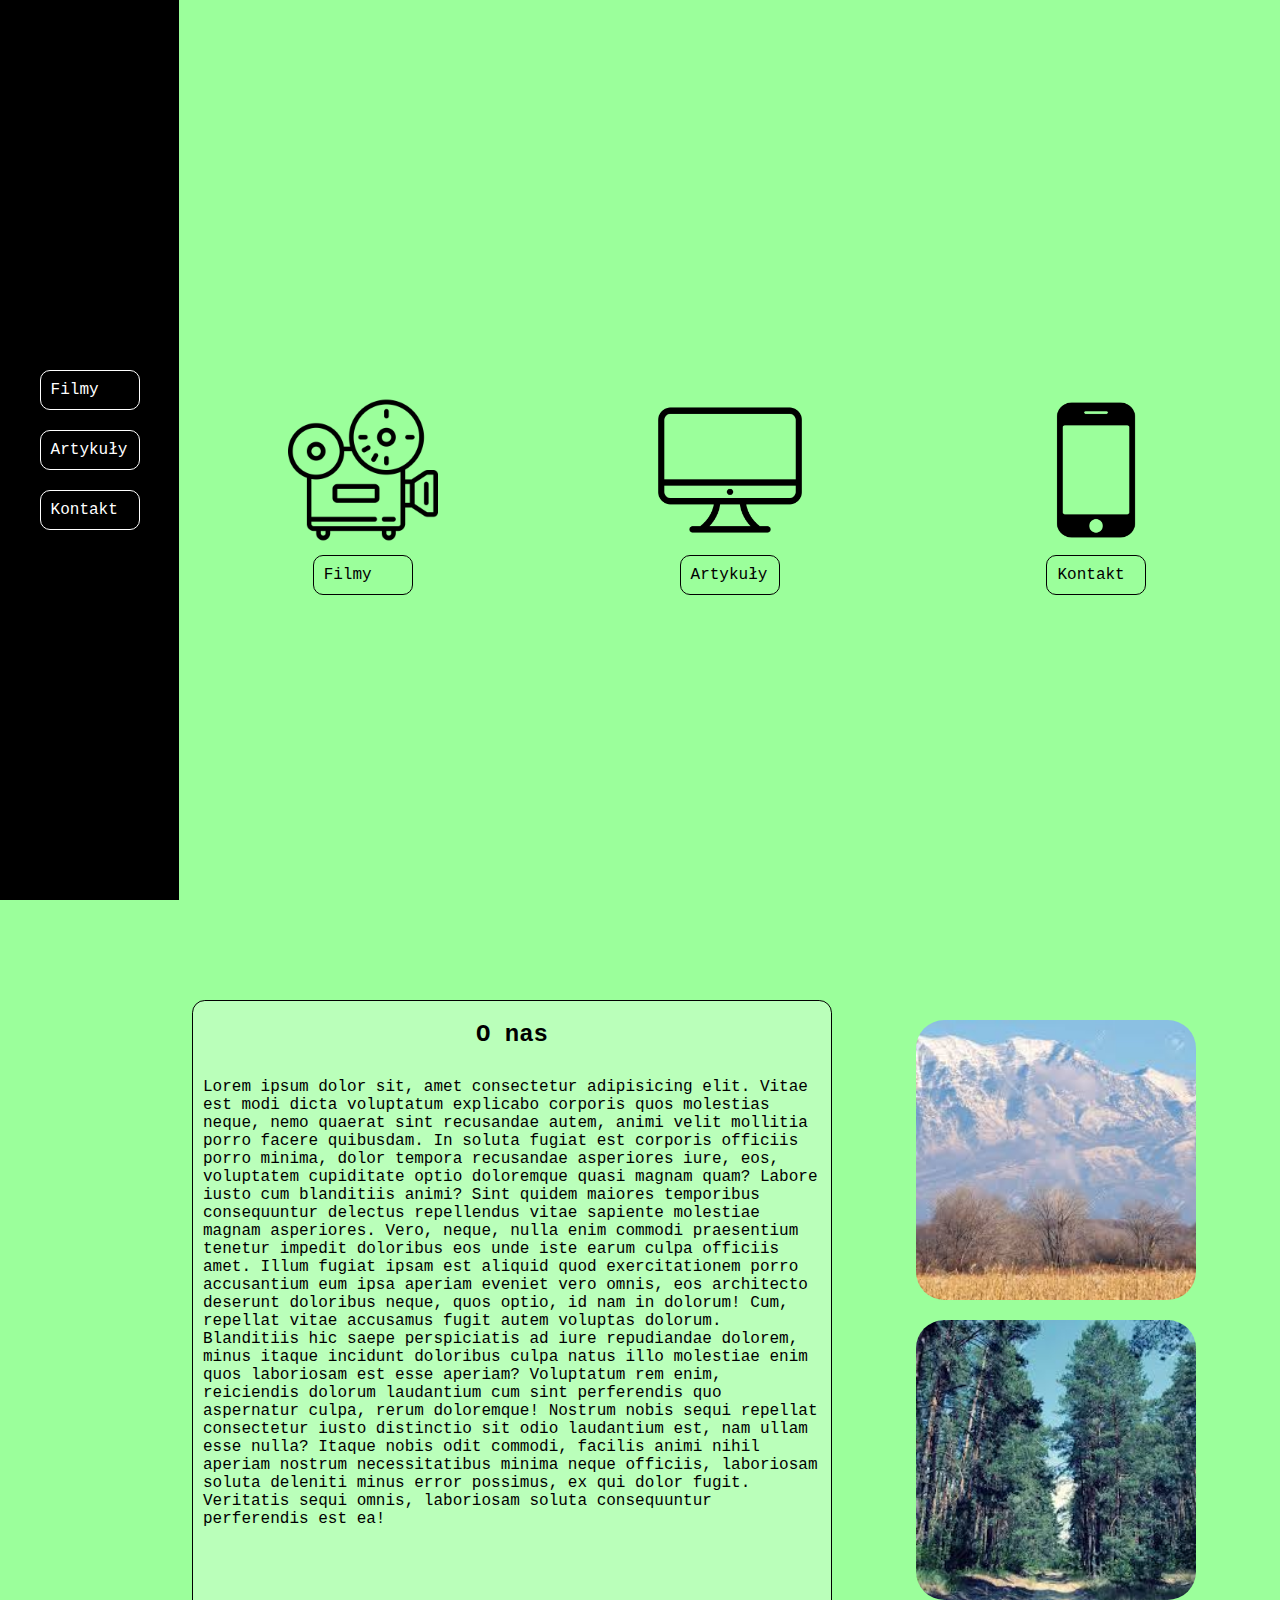
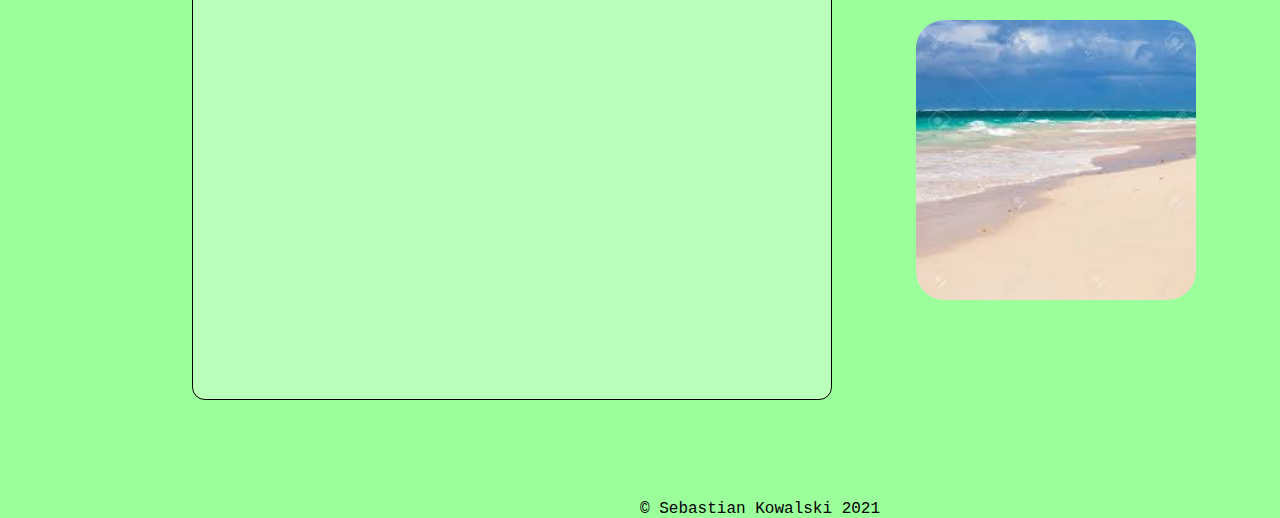
<file: index.html>
<!DOCTYPE html>
<html lang="en">

<head>
    <meta charset="UTF-8">
    <meta http-equiv="X-UA-Compatible" content="IE=edge">
    <meta name="viewport" content="width=device-width, initial-scale=1.0">
    <link rel="stylesheet" href="css/style.css">
    <title>Home</title>
</head>

<body>
    <nav class="nav">
        <a class="nav__lk" href="filmy.html">Filmy</a>
        <a class="nav__lk" href="artykuly.html">Artykuły</a>
        <a class="nav__lk" href="kontakt.html">Kontakt</a>
    </nav>
    <main class="main">
        <article class="main__article">
            <img class="article__image1" src="images/camera.png">
            <a class="article__title" href="filmy.html">Filmy</a>
        </article>
        <article class="main__article">
            <img class="article__image2" src="images/pc.png">
            <a class="article__title" href="artykuly.html">Artykuły</a>
        </article>
        <article class="main__article">
            <img class="article__image3" src="images/phone.png">
            <a class="article__title" href="kontakt.html">Kontakt</a>
        </article>
    </main>

    <section class="section">
        <h2 class="section__header">O nas</h2>
        <article class="section__article">Lorem ipsum dolor sit, amet consectetur adipisicing elit. Vitae est modi dicta
            voluptatum explicabo corporis quos molestias neque, nemo quaerat sint recusandae autem, animi velit mollitia
            porro facere quibusdam. In soluta fugiat est corporis officiis porro minima, dolor tempora recusandae
            asperiores iure, eos, voluptatem cupiditate optio doloremque quasi magnam quam? Labore iusto cum blanditiis
            animi? Sint quidem maiores temporibus consequuntur delectus repellendus vitae sapiente molestiae magnam
            asperiores. Vero, neque, nulla enim commodi praesentium tenetur impedit doloribus eos unde iste earum culpa
            officiis amet. Illum fugiat ipsam est aliquid quod exercitationem porro accusantium eum ipsa aperiam eveniet
            vero omnis, eos architecto deserunt doloribus neque, quos optio, id nam in dolorum! Cum, repellat vitae
            accusamus fugit autem voluptas dolorum. Blanditiis hic saepe perspiciatis ad iure repudiandae dolorem, minus
            itaque incidunt doloribus culpa natus illo molestiae enim quos laboriosam est esse aperiam? Voluptatum rem
            enim, reiciendis dolorum laudantium cum sint perferendis quo aspernatur culpa, rerum doloremque! Nostrum
            nobis sequi repellat consectetur iusto distinctio sit odio laudantium est, nam ullam esse nulla? Itaque
            nobis odit commodi, facilis animi nihil aperiam nostrum necessitatibus minima neque officiis, laboriosam
            soluta deleniti minus error possimus, ex qui dolor fugit. Veritatis sequi omnis, laboriosam soluta
            consequuntur perferendis est ea!</article>
    </section>
    <aside class="aside">
        <img src="images/side4.jpeg" class="aside__image">
        <img src="images/side3.jpeg" class="aside__image">
        <img src="images/side2.jpeg" class="aside__image">
    </aside>
    <footer class="footer">&copy; Sebastian Kowalski 2021</footer>
</body>

</html>
</file>
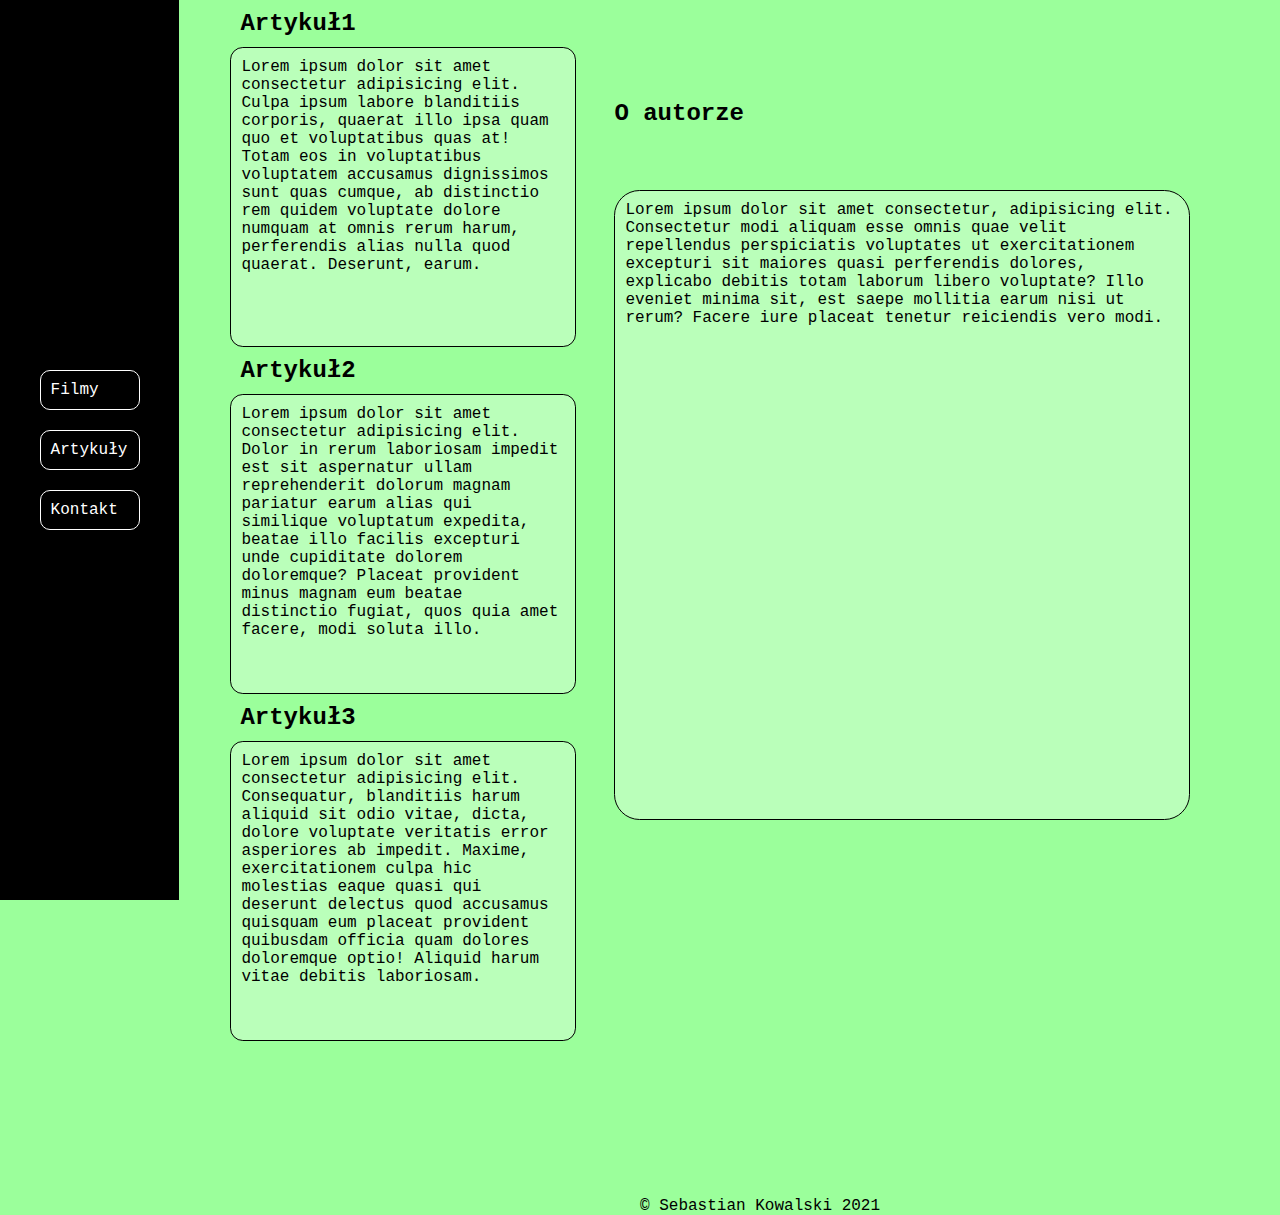
<file: artykuly.html>
<!DOCTYPE html>
<html lang="en">

<head>
    <meta charset="UTF-8">
    <meta http-equiv="X-UA-Compatible" content="IE=edge">
    <meta name="viewport" content="width=device-width, initial-scale=1.0">
    <link rel="stylesheet" href="css/artykuly.css">
    <title>Artykuły</title>
</head>

<body>
    <nav class="nav">
        <a class="nav__lk" href="filmy.html">Filmy</a>
        <a class="nav__lk" href="artykuly.html">Artykuły</a>
        <a class="nav__lk" href="kontakt.html">Kontakt</a>
    </nav>
    <main class="main">
        <h2 class="main__header">Artykuł1</h2>
        <article class="main__article">
            <a>Lorem ipsum dolor sit amet consectetur adipisicing elit. Culpa ipsum labore blanditiis corporis, quaerat
                illo ipsa quam quo et voluptatibus quas at! Totam eos in voluptatibus voluptatem accusamus dignissimos
                sunt quas cumque, ab distinctio rem quidem voluptate dolore numquam at omnis rerum harum, perferendis
                alias nulla quod quaerat. Deserunt, earum.</a>
        </article>
        <h2 class="main__header">Artykuł2</h2>
        <article class="main__article">
            <a>Lorem ipsum dolor sit amet consectetur adipisicing elit. Dolor in rerum laboriosam impedit est sit
                aspernatur ullam reprehenderit dolorum magnam pariatur earum alias qui similique voluptatum expedita,
                beatae illo facilis excepturi unde cupiditate dolorem doloremque? Placeat provident minus magnam eum
                beatae distinctio fugiat, quos quia amet facere, modi soluta illo.</a>
        </article>
        <h2 class="main__header">Artykuł3</h2>
        <article class="main__article">
            <a>Lorem ipsum dolor sit amet consectetur adipisicing elit. Consequatur, blanditiis harum aliquid sit odio
                vitae, dicta, dolore voluptate veritatis error asperiores ab impedit. Maxime, exercitationem culpa hic
                molestias eaque quasi qui deserunt delectus quod accusamus quisquam eum placeat provident quibusdam
                officia quam dolores doloremque optio! Aliquid harum vitae debitis laboriosam.</a>
        </article>
    </main>
    <aside class="aside">
        <h2 class="aside__header"> O autorze</h2>
        <a class="aside__text">Lorem ipsum dolor sit amet consectetur, adipisicing elit. Consectetur modi aliquam esse omnis quae velit
            repellendus perspiciatis voluptates ut exercitationem excepturi sit maiores quasi perferendis dolores,
            explicabo debitis totam laborum libero voluptate? Illo eveniet minima sit, est saepe mollitia earum nisi ut
            rerum? Facere iure placeat tenetur reiciendis vero modi.</a>
    </aside>
    <footer class="footer">&copy; Sebastian Kowalski 2021</footer>
</body>

</html>
</file>
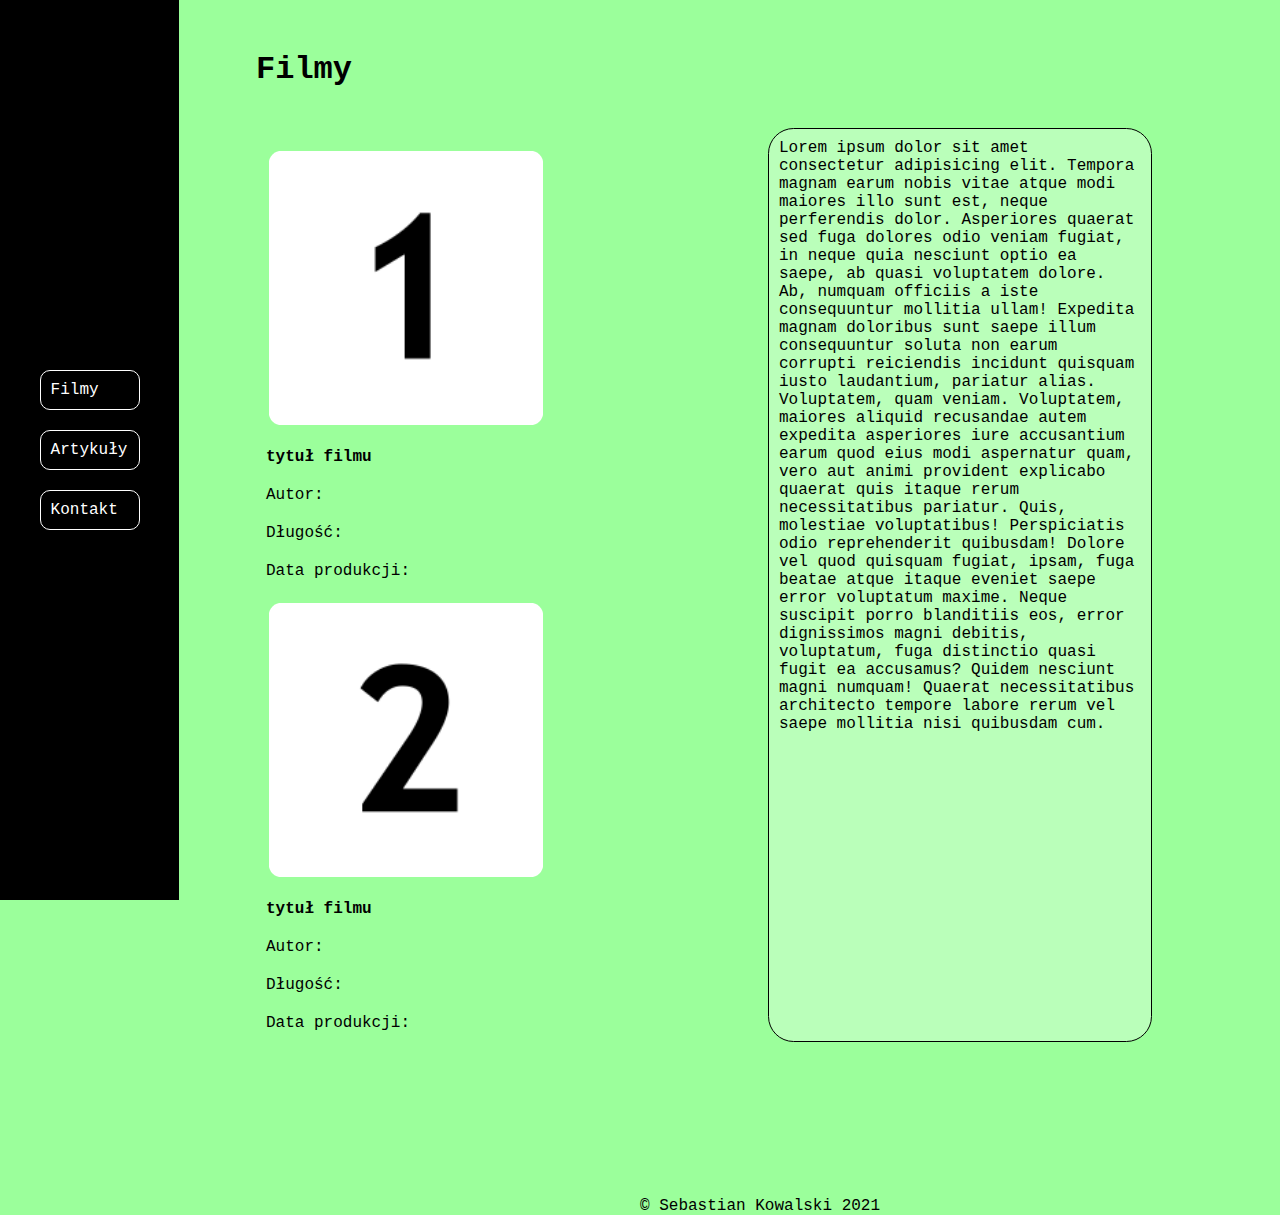
<file: filmy.html>
<!DOCTYPE html>
<html lang="en">

<head>
    <meta charset="UTF-8">
    <meta http-equiv="X-UA-Compatible" content="IE=edge">
    <meta name="viewport" content="width=device-width, initial-scale=1.0">
    <link rel="stylesheet" href="css/filmy.css">
    <title>Filmy</title>
</head>

<body>
    <nav class="nav">
        <a class="nav__lk" href="filmy.html">Filmy</a>
        <a class="nav__lk" href="artykuly.html">Artykuły</a>
        <a class="nav__lk" href="kontakt.html">Kontakt</a>
    </nav>
    <section class="main__section">
        <h1 class="section__header">Filmy</h1>
        <img class="section__img" src="images/mov1.png">
        <h4 class="section__title">tytuł filmu</h4>
        <a class="section__a">Autor:</a>
        <a class="section__a">Długość:</a>
        <a class="section__a">Data produkcji:</a>
        <img class="section__img" src="images/mov2.png">
        <h4 class="section__title">tytuł filmu</h4>
        <a class="section__a">Autor:</a>
        <a class="section__a">Długość:</a>
        <a class="section__a">Data produkcji:</a>
    </section>
    <aside class="main__aside">
        <article class="aside__article">Lorem ipsum dolor sit amet consectetur adipisicing elit. Tempora magnam earum
            nobis vitae atque modi maiores illo sunt est, neque perferendis dolor. Asperiores quaerat sed fuga dolores
            odio veniam fugiat, in neque quia nesciunt optio ea saepe, ab quasi voluptatem dolore. Ab, numquam officiis
            a iste consequuntur mollitia ullam! Expedita magnam doloribus sunt saepe illum consequuntur soluta non earum
            corrupti reiciendis incidunt quisquam iusto laudantium, pariatur alias. Voluptatem, quam veniam. Voluptatem,
            maiores aliquid recusandae autem expedita asperiores iure accusantium earum quod eius modi aspernatur quam,
            vero aut animi provident explicabo quaerat quis itaque rerum necessitatibus pariatur. Quis, molestiae
            voluptatibus! Perspiciatis odio reprehenderit quibusdam! Dolore vel quod quisquam fugiat, ipsam, fuga beatae
            atque itaque eveniet saepe error voluptatum maxime. Neque suscipit porro blanditiis eos, error dignissimos
            magni debitis, voluptatum, fuga distinctio quasi fugit ea accusamus? Quidem nesciunt magni numquam! Quaerat
            necessitatibus architecto tempore labore rerum vel saepe mollitia nisi quibusdam cum.</article>
    </aside>
    <footer class="footer">&copy; Sebastian Kowalski 2021</footer>
</body>

</html>
</file>
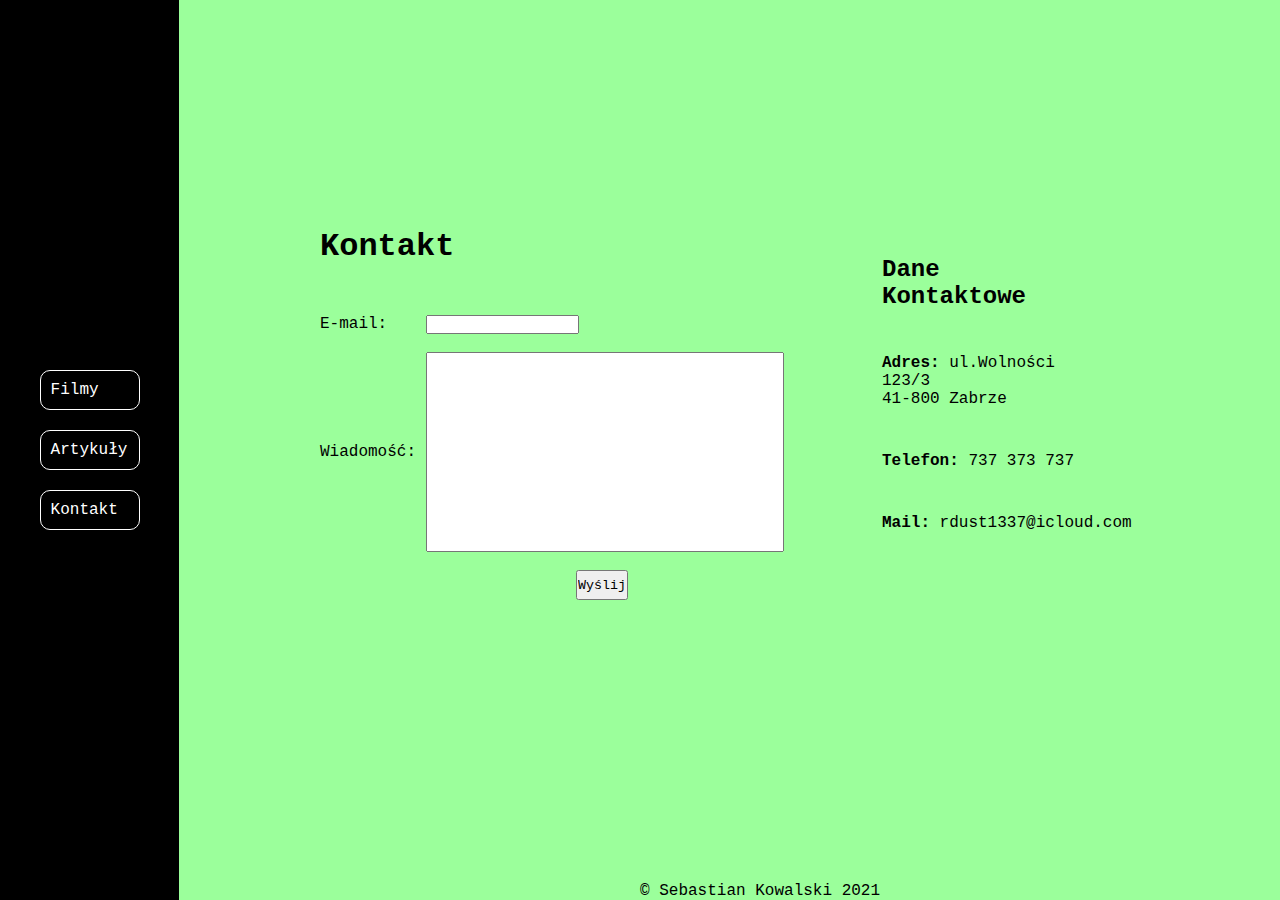
<file: kontakt.html>
<!DOCTYPE html>
<html lang="en">

<head>
    <meta charset="UTF-8">
    <meta http-equiv="X-UA-Compatible" content="IE=edge">
    <meta name="viewport" content="width=device-width, initial-scale=1.0">
    <link rel="stylesheet" href="css/kontakt.css">
    <title>Kontakt</title>
</head>

<body>
    <nav class="nav">
        <a class="nav__lk" href="filmy.html">Filmy</a>
        <a class="nav__lk" href="artykuly.html">Artykuły</a>
        <a class="nav__lk" href="kontakt.html">Kontakt</a>
    </nav>
    <section class="main__section">
        <h1 class="section__header">Kontakt</h1>

        <form class="section__mail">
            <label for="Email">E-mail:&nbsp;&nbsp;&nbsp;</label>
            <input class="form__mail" type="text" id="Email" name="Email"><br><br>
            <label for="Wiad">Wiadomość:</label>
            <input class="form__text" type="text" id="Wiad" name="Wiad"><br><br>
            <input class="form__submit" type="submit" value="Wyślij">
        </form>
    </section>
    <aside class="main__aside">
        <h2 class="aside__header">Dane Kontaktowe</h2>
        <a class="aside__header"><b>Adres:&nbsp;</b>ul.Wolności 123/3 <br>41-800 Zabrze</a>
        <a class="aside__header"><b>Telefon:&nbsp;</b>737 373 737</a>
        <a class="aside__header"><b>Mail:&nbsp;</b>rdust1337@icloud.com</a>
    </aside>
    <footer class="footer">&copy; Sebastian Kowalski 2021</footer>
</body>

</html>
</file>
<file: css/style.css>
* {
  padding: 0;
  margin: 0;
  -webkit-box-sizing: border-box;
          box-sizing: border-box;
  font-family: 'Courier New', Courier, monospace;
  text-decoration: none;
}

body {
  display: -webkit-box;
  display: -ms-flexbox;
  display: flex;
  -ms-flex-wrap: wrap;
      flex-wrap: wrap;
  height: 1000px;
  background-color: #9bff9b;
}

.main {
  margin-left: 14%;
  width: 86%;
  height: 100%;
  background-color: #9bff9b;
  display: -webkit-box;
  display: -ms-flexbox;
  display: flex;
  -webkit-box-orient: horizontal;
  -webkit-box-direction: normal;
      -ms-flex-direction: row;
          flex-direction: row;
  -webkit-box-align: center;
      -ms-flex-align: center;
          align-items: center;
  -ms-flex-pack: distribute;
      justify-content: space-around;
}

.main__article {
  display: -webkit-box;
  display: -ms-flexbox;
  display: flex;
  -webkit-box-orient: vertical;
  -webkit-box-direction: normal;
      -ms-flex-direction: column;
          flex-direction: column;
  -webkit-box-pack: center;
      -ms-flex-pack: center;
          justify-content: center;
  -webkit-box-align: center;
      -ms-flex-align: center;
          align-items: center;
}

.article__title {
  padding: 10px;
  margin: 10px;
  border: 1px solid black;
  width: 100px;
  border-radius: 10px;
  color: black;
}

.article__image1 {
  width: 150px;
}

.article__image2 {
  width: 150px;
}

.article__image3 {
  width: 150px;
}

.nav {
  position: fixed;
  width: 14%;
  height: 100%;
  background-color: black;
  display: -webkit-box;
  display: -ms-flexbox;
  display: flex;
  -webkit-box-orient: vertical;
  -webkit-box-direction: normal;
      -ms-flex-direction: column;
          flex-direction: column;
  -webkit-box-pack: center;
      -ms-flex-pack: center;
          justify-content: center;
  -webkit-box-align: center;
      -ms-flex-align: center;
          align-items: center;
  color: white;
}

.nav__lk {
  padding: 10px;
  margin: 10px;
  border: 1px solid white;
  width: 100px;
  border-radius: 10px;
  color: white;
}

.section {
  margin-left: 15%;
  width: 50%;
  height: 100%;
  background-color: rgba(255, 255, 255, 0.315);
  display: -webkit-box;
  display: -ms-flexbox;
  display: flex;
  -webkit-box-orient: vertical;
  -webkit-box-direction: normal;
      -ms-flex-direction: column;
          flex-direction: column;
  border: 1px solid black;
  border-radius: 1vw;
  -webkit-box-align: center;
      -ms-flex-align: center;
          align-items: center;
}

.section__header {
  padding: 20px;
}

.section__article {
  padding: 10px;
}

.aside {
  width: 35%;
  height: 35%;
  display: -webkit-box;
  display: -ms-flexbox;
  display: flex;
  -webkit-box-orient: vertical;
  -webkit-box-direction: normal;
      -ms-flex-direction: column;
          flex-direction: column;
  -webkit-box-align: center;
      -ms-flex-align: center;
          align-items: center;
  padding-top: 10px;
}

.aside__image {
  width: 300px;
  padding: 10px;
  padding-top: 10px;
  border-radius: 3vw;
}

.footer {
  position: relative;
  bottom: 0;
  left: 50%;
  padding-top: 100px;
}
/*# sourceMappingURL=style.css.map */
</file>
<file: css/artykuly.css>
* {
  padding: 0;
  margin: 0;
  -webkit-box-sizing: border-box;
          box-sizing: border-box;
  font-family: 'Courier New', Courier, monospace;
  text-decoration: none;
}

body {
  display: -webkit-box;
  display: -ms-flexbox;
  display: flex;
  height: 1000px;
  background-color: #9bff9b;
}

.nav {
  position: fixed;
  width: 14%;
  height: 100%;
  background-color: black;
  display: -webkit-box;
  display: -ms-flexbox;
  display: flex;
  -webkit-box-orient: vertical;
  -webkit-box-direction: normal;
      -ms-flex-direction: column;
          flex-direction: column;
  -webkit-box-pack: center;
      -ms-flex-pack: center;
          justify-content: center;
  -webkit-box-align: center;
      -ms-flex-align: center;
          align-items: center;
  color: white;
}

.nav__lk {
  padding: 10px;
  margin: 10px;
  border: 1px solid white;
  width: 100px;
  border-radius: 10px;
  color: white;
}

.main {
  margin-left: 18%;
  width: 30%;
}

.main__header {
  padding: 10px;
}

.main__article {
  border: 1px solid black;
  border-radius: 1vw;
  padding: 10px;
  width: 90%;
  height: 30%;
  background-color: rgba(255, 255, 255, 0.315);
}

.aside {
  margin-top: 100px;
  display: -webkit-box;
  display: -ms-flexbox;
  display: flex;
  -ms-flex-wrap: wrap;
      flex-wrap: wrap;
  -webkit-box-orient: vertical;
  -webkit-box-direction: normal;
      -ms-flex-direction: column;
          flex-direction: column;
  width: 45%;
}

.aside__header {
  height: 10%;
}

.aside__text {
  padding: 10px;
  border: 1px solid black;
  border-radius: 2vw;
  height: 70%;
  background-color: rgba(255, 255, 255, 0.315);
}

.footer {
  position: absolute;
  bottom: -35%;
  left: 50%;
}
/*# sourceMappingURL=artykuly.css.map */
</file>
<file: css/filmy.css>
* {
  padding: 0;
  margin: 0;
  -webkit-box-sizing: border-box;
          box-sizing: border-box;
  font-family: 'Courier New', Courier, monospace;
  text-decoration: none;
}

body {
  display: -webkit-box;
  display: -ms-flexbox;
  display: flex;
  -ms-flex-wrap: wrap;
      flex-wrap: wrap;
  height: 1000px;
  background-color: #9bff9b;
}

.nav {
  position: fixed;
  width: 14%;
  height: 100%;
  background-color: black;
  display: -webkit-box;
  display: -ms-flexbox;
  display: flex;
  -webkit-box-orient: vertical;
  -webkit-box-direction: normal;
      -ms-flex-direction: column;
          flex-direction: column;
  -webkit-box-pack: center;
      -ms-flex-pack: center;
          justify-content: center;
  -webkit-box-align: center;
      -ms-flex-align: center;
          align-items: center;
  color: white;
}

.nav__lk {
  padding: 10px;
  margin: 10px;
  border: 1px solid white;
  width: 100px;
  border-radius: 10px;
  color: white;
}

.main__section {
  display: -webkit-box;
  display: -ms-flexbox;
  display: flex;
  -ms-flex-wrap: wrap;
      flex-wrap: wrap;
  -webkit-box-orient: vertical;
  -webkit-box-direction: normal;
      -ms-flex-direction: column;
          flex-direction: column;
  margin-left: 20%;
  width: 40%;
}

.section__header {
  margin-top: 10%;
  padding-bottom: 50px;
}

.section__img {
  width: 300px;
  border-radius: 2vw;
  padding: 1vw;
}

.section__title {
  padding: 10px;
}

.section__a {
  padding: 10px;
}

.main__aside {
  width: 30%;
  margin-top: 10%;
  border: 1px solid black;
  border-radius: 2vw;
  background-color: rgba(255, 255, 255, 0.315);
}

.aside__article {
  padding: 10px;
}

.footer {
  padding-top: 50px;
  position: absolute;
  bottom: -35%;
  left: 50%;
}
/*# sourceMappingURL=filmy.css.map */
</file>
<file: css/kontakt.css>
* {
  padding: 0;
  margin: 0;
  -webkit-box-sizing: border-box;
          box-sizing: border-box;
  font-family: 'Courier New', Courier, monospace;
  text-decoration: none;
}

body {
  display: -webkit-box;
  display: -ms-flexbox;
  display: flex;
  -ms-flex-wrap: wrap;
      flex-wrap: wrap;
  height: 800px;
  background-color: #9bff9b;
}

.nav {
  position: fixed;
  width: 14%;
  height: 100%;
  background-color: black;
  display: -webkit-box;
  display: -ms-flexbox;
  display: flex;
  -webkit-box-orient: vertical;
  -webkit-box-direction: normal;
      -ms-flex-direction: column;
          flex-direction: column;
  -webkit-box-pack: center;
      -ms-flex-pack: center;
          justify-content: center;
  -webkit-box-align: center;
      -ms-flex-align: center;
          align-items: center;
  color: white;
}

.nav__lk {
  padding: 10px;
  margin: 10px;
  border: 1px solid white;
  width: 100px;
  border-radius: 10px;
  color: white;
}

.main__section {
  margin-left: 25%;
  margin-top: 10%;
  width: 40%;
  display: -webkit-box;
  display: -ms-flexbox;
  display: flex;
  -webkit-box-orient: vertical;
  -webkit-box-direction: normal;
      -ms-flex-direction: column;
          flex-direction: column;
}

.section__header {
  padding-top: 100px;
  padding-bottom: 50px;
}

.form__mail {
  width: 30%;
}

.form__text {
  height: 200px;
  width: 70%;
}

.form__submit {
  height: 30px;
  margin-left: 50%;
}

.main__aside {
  display: -webkit-box;
  display: -ms-flexbox;
  display: flex;
  width: 20%;
  -ms-flex-wrap: wrap;
      flex-wrap: wrap;
  height: 40%;
  margin-top: 20%;
  padding-left: 50px;
}

.footer {
  position: absolute;
  bottom: 0;
  left: 50%;
}
/*# sourceMappingURL=kontakt.css.map */
</file>
